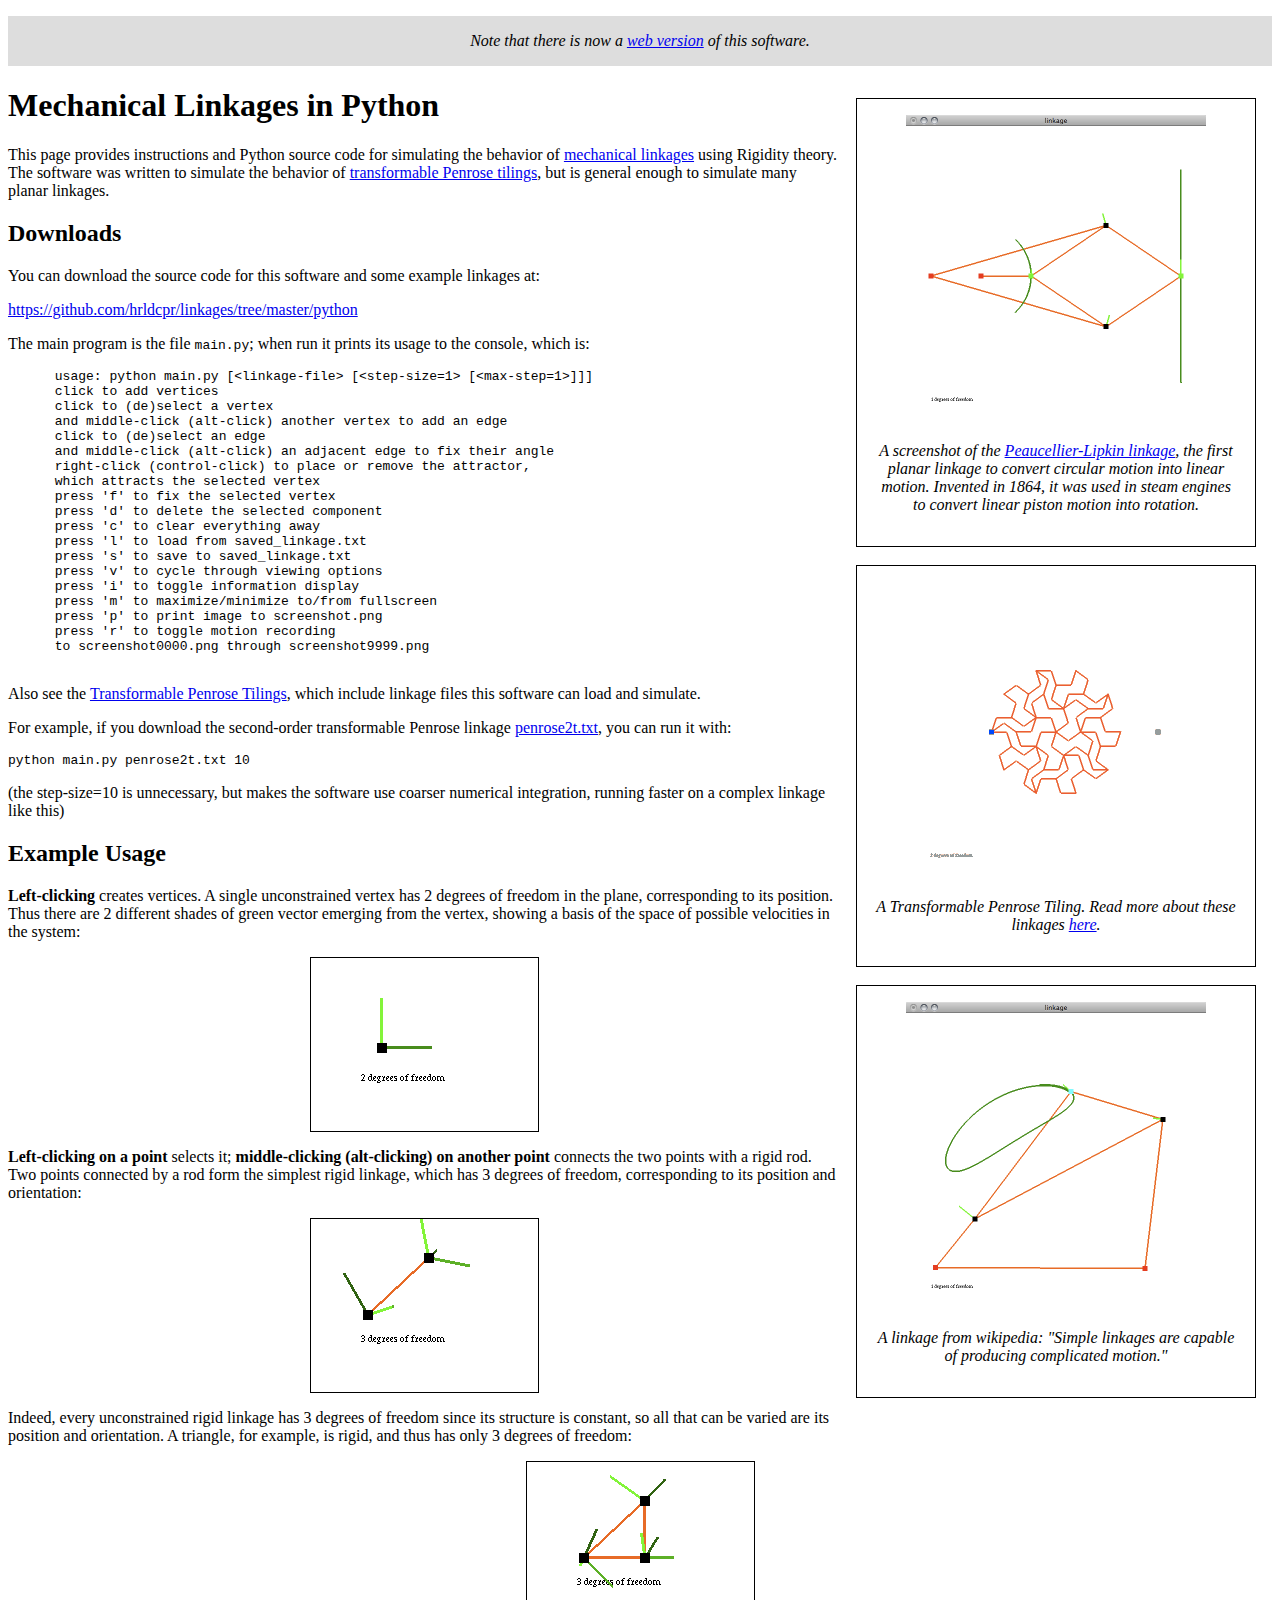
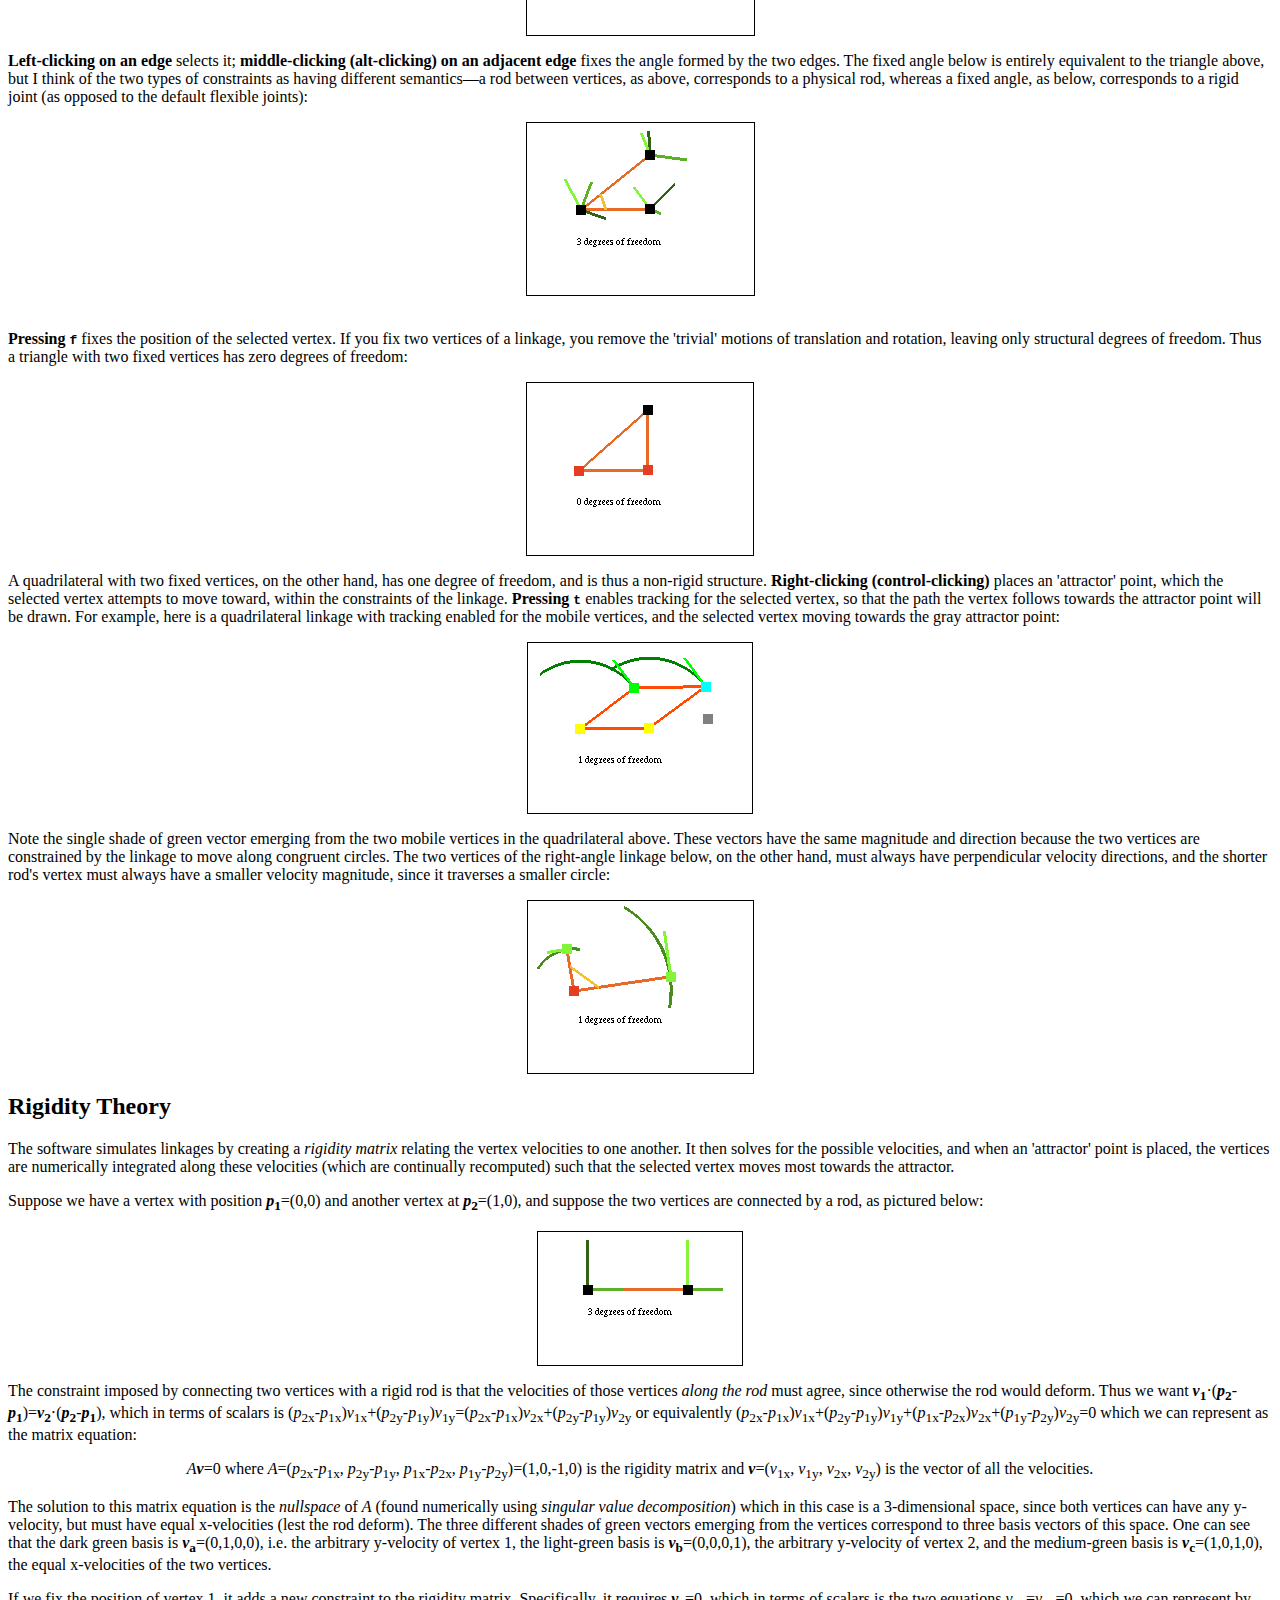
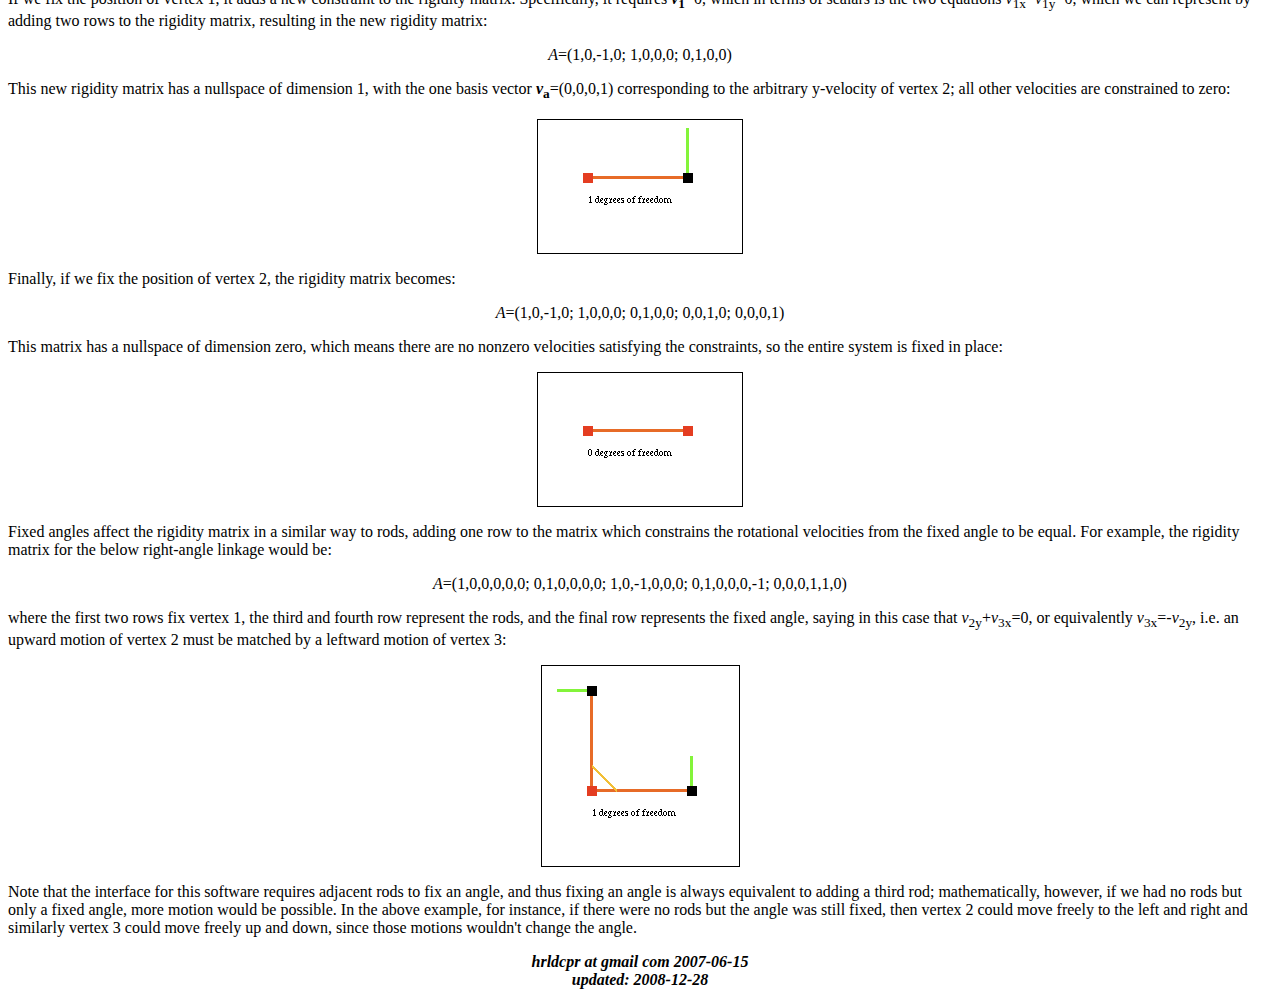
<file: index.html>
<!DOCTYPE html PUBLIC "-//W3C//DTD XHTML 1.0 Transitional//EN" "http://www.w3.org/TR/xhtml1/DTD/xhtml1-transitional.dtd">
<html xmlns="http://www.w3.org/1999/xhtml">
  <head>
    <title>Mechanical Linkages in Python</title>
    <meta http-equiv="Content-Type" content="text/html; charset=utf-8" />
    <meta name="keywords" content="Python, mechanical linkages, linkages, rigidity, rigidity matrix, planar" />
    <meta name="description" content="Simulation of Mechanical Linkages" />
    <script type="text/javascript">
//<!-- start Mixpanel
var mpq=[];mpq.push(["init","5d1fc8761e63211986dc0864632f1605"]);(function(){var b,a,e,d,c;b=document.createElement("script");b.type="text/javascript";b.async=true;b.src=(document.location.protocol==="https:"?"https:":"http:")+"//api.mixpanel.com/site_media/js/api/mixpanel.js";a=document.getElementsByTagName("script")[0];a.parentNode.insertBefore(b,a);e=function(f){return function(){mpq.push([f].concat(Array.prototype.slice.call(arguments,0)))}};d=["init","track","track_links","track_forms","register","register_once","identify","name_tag","set_config"];for(c=0;c<d.length;c++){mpq[d[c]]=e(d[c])}})();
// end Mixpanel -->
    </script>
    <script type="text/javascript">
var _gaq = _gaq || [];
_gaq.push(['_setAccount', 'UA-26533561-1']);
_gaq.push(['_trackPageview']);
(function() {
  var ga = document.createElement('script'); ga.type = 'text/javascript'; ga.async = true;
  ga.src = ('https:' == document.location.protocol ? 'https://ssl' : 'http://www') + '.google-analytics.com/ga.js';
  var s = document.getElementsByTagName('script')[0]; s.parentNode.insertBefore(ga, s);
})();
    </script>
  </head>
  <body>
    <p style="background: #ddd; padding: 1em; text-align: center;"><em>Note that there is now a <a href="web/">web version</a> of this software.</em></p>
    <div style="margin:1em; float:right; width:400px; font-style:italic; text-align:center;">
      <div style="border:1pt solid; padding:1em;"><img src="images/peaucellier.png" width="300"/>
	<p>A screenshot of the <a href="http://en.wikipedia.org/wiki/Peaucellier-Lipkin_linkage">Peaucellier-Lipkin linkage</a>, the first planar linkage to convert circular motion into linear motion. Invented in 1864, it was used in steam engines to convert linear piston motion into rotation.</p></div>
      <br/>
      <div style="border:1pt solid; padding:1em;"><img src="penrose/penrose2t-2-mirrored.gif"/>
	<p>A Transformable Penrose Tiling. Read more about these linkages <a href="/code.html#penrose">here</a>.</p></div>
      <br/>
      <div style="border:1pt solid; padding:1em;"><img src="images/curve.png" width="300"/>
	<p>A linkage from wikipedia: "Simple linkages are capable of producing complicated motion."</p></div>
    </div>
    <h1>Mechanical Linkages in Python</h1>
    <p>This page provides instructions and Python source code for simulating the behavior of <a href="http://en.wikipedia.org/wiki/Linkage_(mechanical)">mechanical linkages</a> using Rigidity theory. The software was written to simulate the behavior of <a href="/code.html#penrose">transformable Penrose tilings</a>, but is general enough to simulate many planar linkages.</p>
    <h2>Downloads</h2>
    <p>You can download the source code for this software and some example linkages at:</p>
    <p><a href="https://github.com/hrldcpr/linkages/tree/master/python">https://github.com/hrldcpr/linkages/tree/master/python</a></p>
    <p>The main program is the file <tt>main.py</tt>; when run it prints its usage to the console, which is:</p>
    <pre>
      usage: python main.py [&lt;linkage-file&gt; [&lt;step-size=1&gt; [&lt;max-step=1&gt;]]]
      click to add vertices
      click to (de)select a vertex
      and middle-click (alt-click) another vertex to add an edge
      click to (de)select an edge
      and middle-click (alt-click) an adjacent edge to fix their angle
      right-click (control-click) to place or remove the attractor,
      which attracts the selected vertex
      press 'f' to fix the selected vertex
      press 'd' to delete the selected component
      press 'c' to clear everything away
      press 'l' to load from saved_linkage.txt
      press 's' to save to saved_linkage.txt
      press 'v' to cycle through viewing options
      press 'i' to toggle information display
      press 'm' to maximize/minimize to/from fullscreen
      press 'p' to print image to screenshot.png
      press 'r' to toggle motion recording
      to screenshot0000.png through screenshot9999.png
    </pre>
    <p>Also see the <a href="/code.html#penrose">Transformable Penrose Tilings</a>, which include linkage files this software can load and simulate.</p>
    <p>For example, if you download the second-order transformable Penrose linkage <a href="penrose/linkages/penrose2t.txt">penrose2t.txt</a>, you can run it with:</p>
    <pre>python main.py penrose2t.txt 10</pre>
    <p>(the step-size=10 is unnecessary, but makes the software use coarser numerical integration, running faster on a complex linkage like this)</p>
    <h2>Example Usage</h2>
    <p><strong>Left-clicking</strong> creates vertices. A single unconstrained vertex has 2 degrees of freedom in the plane, corresponding to its position. Thus there are 2 different shades of green vector emerging from the vertex, showing a basis of the space of possible velocities in the system:</p>
    <div style="text-align:center"><img src="images/point.png" border="1"/></div>
    <p><strong>Left-clicking on a point</strong> selects it; <strong>middle-clicking (alt-clicking) on another point</strong> connects the two points with a rigid rod. Two points connected by a rod form the simplest rigid linkage, which has 3 degrees of freedom, corresponding to its position and orientation:</p>
    <div style="text-align:center"><img src="images/rod.png" border="1"/></div>
    <p>Indeed, every unconstrained rigid linkage has 3 degrees of freedom since its structure is constant, so all that can be varied are its position and orientation. A triangle, for example, is rigid, and thus has only 3 degrees of freedom:</p>
    <div style="text-align:center"><img src="images/triangle.png" border="1"/></div>
    <p><strong>Left-clicking on an edge</strong> selects it; <strong>middle-clicking (alt-clicking) on an adjacent edge</strong> fixes the angle formed by the two edges. The fixed angle below is entirely equivalent to the triangle above, but I think of the two types of constraints as having different semantics&#8212;a rod between vertices, as above, corresponds to a physical rod, whereas a fixed angle, as below, corresponds to a rigid joint (as opposed to the default flexible joints):</p>
    <div style="text-align:center;"><img src="images/fixed-angle.png" border="1"/></div>
    <br clear="all"/>
    <p><strong>Pressing <tt>f</tt></strong> fixes the position of the selected vertex. If you fix two vertices of a linkage, you remove the 'trivial' motions of translation and rotation, leaving only structural degrees of freedom. Thus a triangle with two fixed vertices has zero degrees of freedom:</p>
    <div style="text-align:center"><img src="images/fixed-triangle.png" border="1"/></div>
    <p>A quadrilateral with two fixed vertices, on the other hand, has one degree of freedom, and is thus a non-rigid structure. <strong>Right-clicking (control-clicking)</strong> places an 'attractor' point, which the selected vertex attempts to move toward, within the constraints of the linkage. <strong>Pressing <tt>t</tt></strong> enables tracking for the selected vertex, so that the path the vertex follows towards the attractor point will be drawn. For example, here is a quadrilateral linkage with tracking enabled for the mobile vertices, and the selected vertex moving towards the gray attractor point:</p>
    <div style="text-align:center"><img src="images/quadrilateral.png" border="1"/></div>
    <p>Note the single shade of green vector emerging from the two mobile vertices in the quadrilateral above. These vectors have the same magnitude and direction because the two vertices are constrained by the linkage to move along congruent circles. The two vertices of the right-angle linkage below, on the other hand, must always have perpendicular velocity directions, and the shorter rod's vertex must always have a smaller velocity magnitude, since it traverses a smaller circle:</p>
    <div style="text-align:center"><img src="images/angle.png" border="1"/></div>
    <h2>Rigidity Theory</h2>
    <p>The software simulates linkages by creating a <em>rigidity matrix</em> relating the vertex velocities to one another. It then solves for the possible velocities, and when an 'attractor' point is placed, the vertices are numerically integrated along these velocities (which are continually recomputed) such that the selected vertex moves most towards the attractor.</p>
    <p>Suppose we have a vertex with position <b><i>p</i><sub>1</sub></b>=(0,0) and another vertex at <b><i>p</i><sub>2</sub></b>=(1,0), and suppose the two vertices are connected by a rod, as pictured below:</p>
    <div style="text-align:center"><img src="images/rigidity1.png" border="1"/></div>
    <p>The constraint imposed by connecting two vertices with a rigid rod is that the velocities of those vertices <em>along the rod</em> must agree, since otherwise the rod would deform. Thus we want
      <b><i>v</i><sub>1</sub></b>&#183;(<b><i>p</i><sub>2</sub></b>-<b><i>p</i><sub>1</sub></b>)=<b><i>v</i><sub>2</sub></b>&#183;(<b><i>p</i><sub>2</sub></b>-<b><i>p</i><sub>1</sub></b>),
      which in terms of scalars is
      (<i>p</i><sub>2x</sub>-<i>p</i><sub>1x</sub>)<i>v</i><sub>1x</sub>+(<i>p</i><sub>2y</sub>-<i>p</i><sub>1y</sub>)<i>v</i><sub>1y</sub>=(<i>p</i><sub>2x</sub>-<i>p</i><sub>1x</sub>)<i>v</i><sub>2x</sub>+(<i>p</i><sub>2y</sub>-<i>p</i><sub>1y</sub>)<i>v</i><sub>2y</sub>
      or equivalently
      (<i>p</i><sub>2x</sub>-<i>p</i><sub>1x</sub>)<i>v</i><sub>1x</sub>+(<i>p</i><sub>2y</sub>-<i>p</i><sub>1y</sub>)<i>v</i><sub>1y</sub>+(<i>p</i><sub>1x</sub>-<i>p</i><sub>2x</sub>)<i>v</i><sub>2x</sub>+(<i>p</i><sub>1y</sub>-<i>p</i><sub>2y</sub>)<i>v</i><sub>2y</sub>=0
      which we can represent as the matrix equation:</p>
    <p style="text-align:center;"><i>A</i><b><i>v</i></b>=0
      where
      <i>A</i>=(<i>p</i><sub>2x</sub>-<i>p</i><sub>1x</sub>, <i>p</i><sub>2y</sub>-<i>p</i><sub>1y</sub>, <i>p</i><sub>1x</sub>-<i>p</i><sub>2x</sub>, <i>p</i><sub>1y</sub>-<i>p</i><sub>2y</sub>)=(1,0,-1,0)
      is the rigidity matrix and
      <b><i>v</i></b>=(<i>v</i><sub>1x</sub>, <i>v</i><sub>1y</sub>, <i>v</i><sub>2x</sub>, <i>v</i><sub>2y</sub>)
      is the vector of all the velocities.</p>
    <p>The solution to this matrix equation is the <em>nullspace</em> of <i>A</i> (found numerically using <em>singular value decomposition</em>) which in this case is a 3-dimensional space, since both vertices can have any y-velocity, but must have equal x-velocities (lest the rod deform). The three different shades of green vectors emerging from the vertices correspond to three basis vectors of this space. One can see that the dark green basis is <b><i>v</i><sub>a</sub></b>=(0,1,0,0), i.e. the arbitrary y-velocity of vertex 1, the light-green basis is <b><i>v</i><sub>b</sub></b>=(0,0,0,1), the arbitrary y-velocity of vertex 2, and the medium-green basis is <b><i>v</i><sub>c</sub></b>=(1,0,1,0), the equal x-velocities of the two vertices.</p>
    <p>If we fix the position of vertex 1, it adds a new constraint to the rigidity matrix. Specifically, it requires <b><i>v</i><sub>1</sub></b>=0,
      which in terms of scalars is the two equations <i>v</i><sub>1x</sub>=<i>v</i><sub>1y</sub>=0, which we can represent by adding two rows to the rigidity matrix, resulting in the new rigidity matrix:</p>
    <p style="text-align:center;"><i>A</i>=(1,0,-1,0; 1,0,0,0; 0,1,0,0)</p>
    <p>This new rigidity matrix has a nullspace of dimension 1, with the one basis vector <b><i>v</i><sub>a</sub></b>=(0,0,0,1)
      corresponding to the arbitrary y-velocity of vertex 2; all other velocities are constrained to zero:</p>
    <div style="text-align:center"><img src="images/rigidity2.png" border="1"/></div>
    <p>Finally, if we fix the position of vertex 2, the rigidity matrix becomes:</p>
    <p style="text-align:center;"><i>A</i>=(1,0,-1,0; 1,0,0,0; 0,1,0,0; 0,0,1,0; 0,0,0,1)</p>
    <p>This matrix has a nullspace of dimension zero, which means there are no nonzero velocities satisfying the constraints, so the entire system is fixed in place:</p>
    <div style="text-align:center"><img src="images/rigidity3.png" border="1"/></div>
    <p>Fixed angles affect the rigidity matrix in a similar way to rods, adding one row to the matrix which constrains the rotational velocities from the fixed angle to be equal.
      For example, the rigidity matrix for the below right-angle linkage would be:</p>
    <p style="text-align:center;"><i>A</i>=(1,0,0,0,0,0; 0,1,0,0,0,0; 1,0,-1,0,0,0; 0,1,0,0,0,-1; 0,0,0,1,1,0)</p>
    <p>where the first two rows fix vertex 1, the third and fourth row represent the rods, and the final row represents the fixed angle, saying in this case that <i>v</i><sub>2y</sub>+<i>v</i><sub>3x</sub>=0, or equivalently <i>v</i><sub>3x</sub>=-<i>v</i><sub>2y</sub>, i.e. an upward motion of vertex 2 must be matched by a leftward motion of vertex 3:</p>
    <div style="text-align:center"><img src="images/rigidity4.png" border="1"/></div>
    <p>Note that the interface for this software requires adjacent rods to fix an angle, and thus fixing an angle is always equivalent to adding a third rod; mathematically, however, if we had no rods but only a fixed angle, more motion would be possible. In the above example, for instance, if there were no rods but the angle was still fixed, then vertex 2 could move freely to the left and right and similarly vertex 3 could move freely up and down, since those motions wouldn't change the angle.</p>
    <p style="text-align:center; font-style:italic; font-weight:bold;">hrldcpr at gmail com 2007-06-15<br/>updated: 2008-12-28</p>

  </body>
</html>
</file>
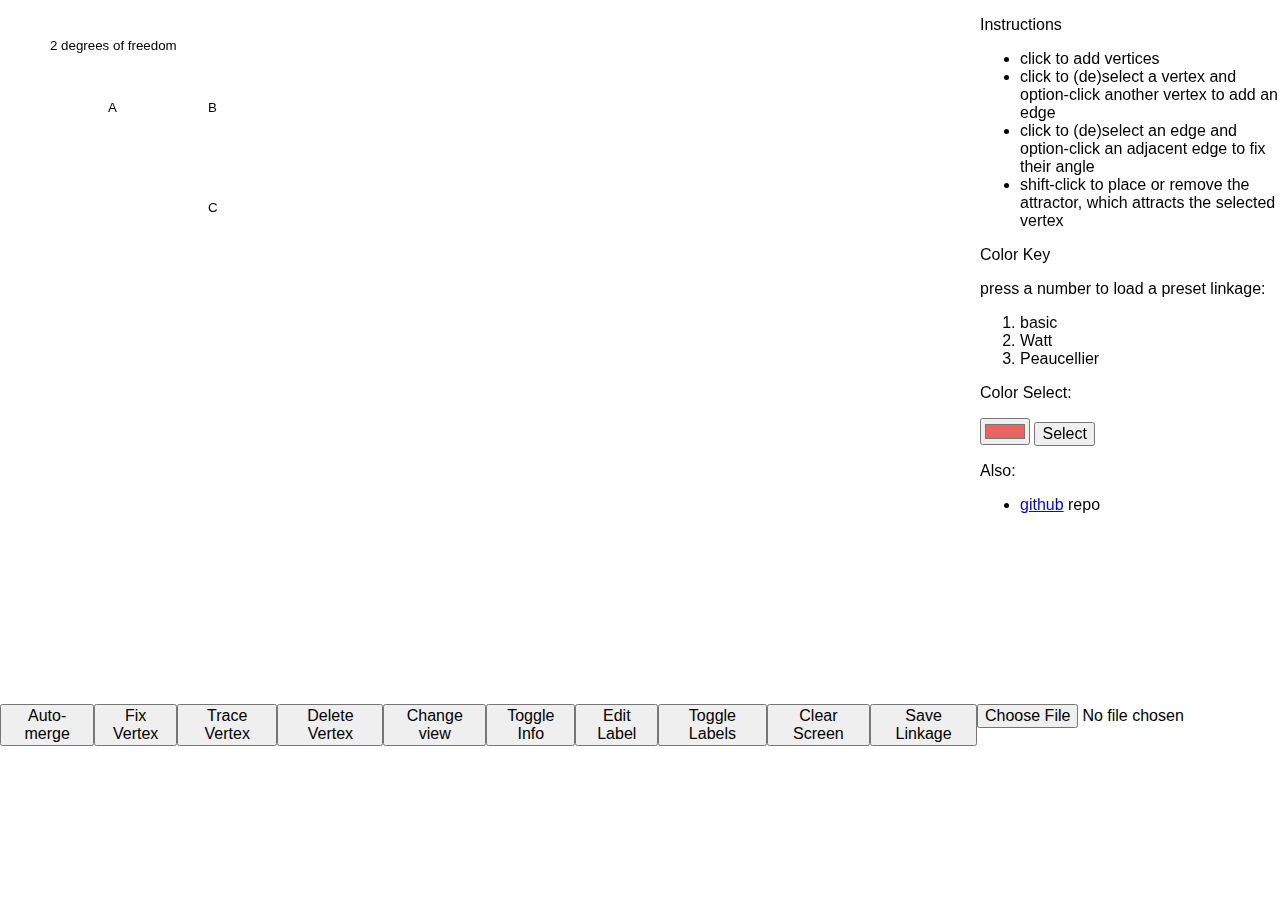
<file: web/index.html>
<!DOCTYPE html>
<html>
  <head>
    <meta charset="utf-8" />

    <link rel="stylesheet" href="normalize.css" />
    <link rel="stylesheet" href="index.css" />

    <script src="underscore-min.js"></script>
    <script src="jquery-1.9.1.min.js"></script>
    <script src="numeric-1.2.6.min.js"></script>

    <script src="nullspace.js"></script>
    <script src="linkage.js"></script>
    <script src="presets.js"></script>
    <script src="main.js"></script>

  </head>
  <body>
    
    <div id="instructions">
      <p>Instructions</p>
      <ul>
        <li>click to add vertices</li>
        <li>click to (de)select a vertex and option-click another vertex to add an edge</li>
        <li>click to (de)select an edge and option-click an adjacent edge to fix their angle</li>
        <li>shift-click to place or remove the attractor, which attracts the selected vertex</li>
      </ul>
      <p>Color Key</p>
      <div id='color-table'>
      </div>
      <p>press a number to load a preset linkage:</p>
      <ol id="presets">
      </ol>
      <p>Color Select:</p>
      <div id='color-chart'>
          <input type="color" id="color-btn" name="head"
                 value="#e66465">
          <button id="color-select-btn" for="head">Select</button>
      </div>
      <p>Also:</p>
      <ul>
        <li><a href="https://github.com/alexliu22/linkages">github</a> repo</li>
      </ul>
    </div>

    <canvas id="canvas" width="800" height="700"></canvas>
  </body>
</html>
</file>
<file: web/index.css>
body {
    margin: 0;
}

#canvas {
    width: 100%;
    height: 100%;
}

#instructions {
    position: absolute;
    top: 0;
    right: 0;
    max-width: 300px;
}
.color-chart{
    border-radius: 12px;
}
</file>
